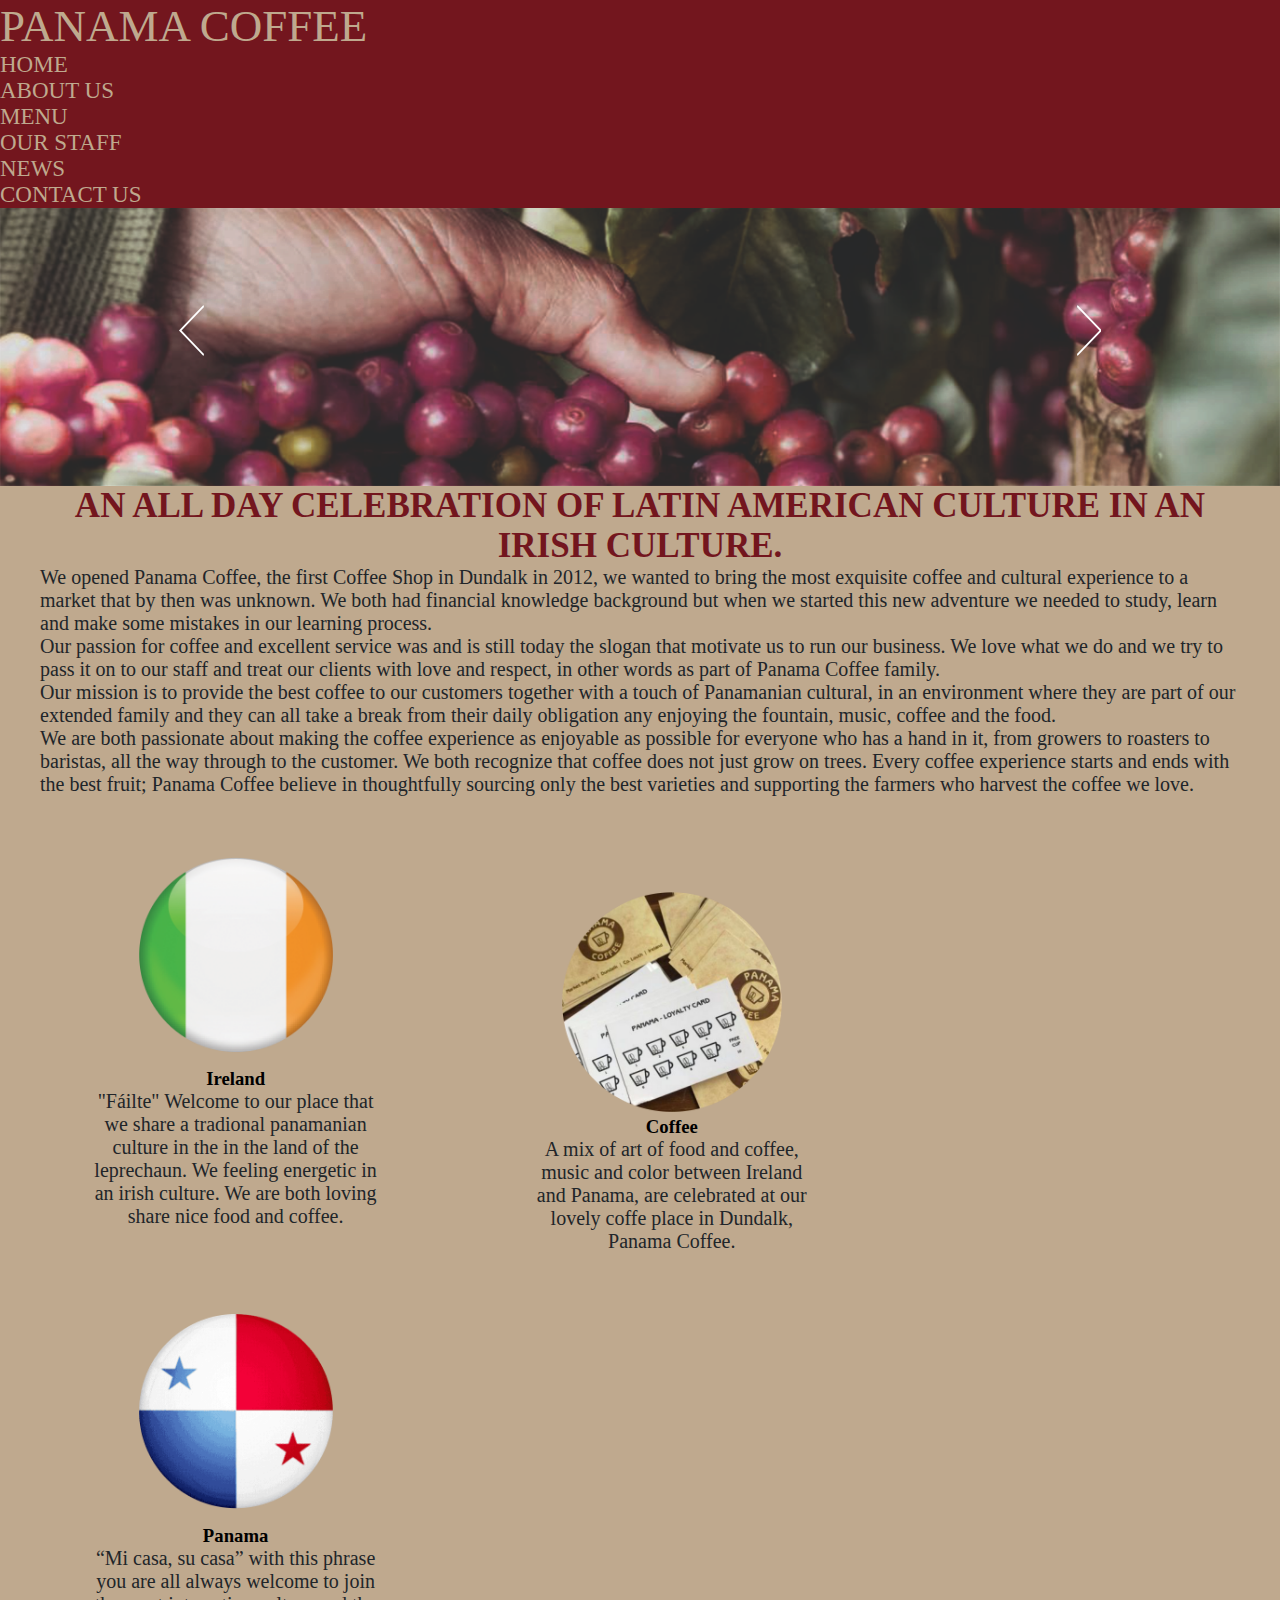
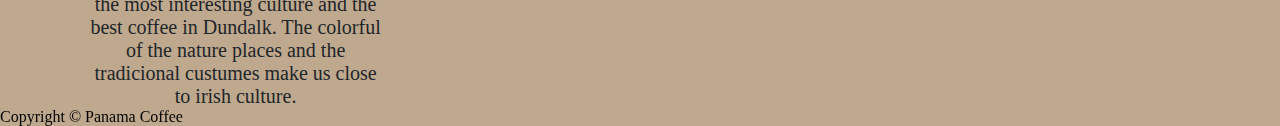
<file: about_us_Luisa_Nunes.html>
<!DOCTYPE html>
<html lang="en">

<!-- This page was created by Luisa Nunes-->

<head>
  <!--Meta tags-->
  <meta charset="UTF-8">
  <meta http-equiv="X-UA-Compatible" content="IE=edge">
  <meta name="viewport" content="width=device-width, initial-scale=1">

  <!-- Page title -->
  <title>About us</title>

  <!-- Bootstrap CSS Js -->

  <link href="https://cdn.jsdelivr.net/npm/bootstrap@5.0.2/dist/css/bootstrap.min.css" rel="stylesheet"
    integrity="sha384-EVSTQN3/azprG1Anm3QDgpJLIm9Nao0Yz1ztcQTwFspd3yD65VohhpuuCOmLASjC" crossorigin="anonymous">

  <script src="https://cdn.jsdelivr.net/npm/bootstrap@5.0.2/dist/js/bootstrap.bundle.min.js"
    integrity="sha384-MrcW6ZMFYlzcLA8Nl+NtUVF0sA7MsXsP1UyJoMp4YLEuNSfAP+JcXn/tWtIaxVXM"
    crossorigin="anonymous"></script>

  <!-- CSS created by Luisa Nunes -->
  <link rel="stylesheet" href="CSS/css_Luisa_Nunes.css">
  <link rel="stylesheet" href="CSS/slick_Luisa_Nunes.css">

  <!-- Main CSS created by Edson Nascimento -->
  <link rel="stylesheet" href=".//external.css">


</head>

<body>
  <header>
    <!-- This Nav was created by Edson Nascimento and I (Luisa Nunes) add 2 others Pages: About us and News-->
    <div class="container">
            <div class="row align-items-start">
                <div class="col">
                    <a class="logo" href=".//index.html">Panama Coffee</a>
                </div>
                <div class="col">
                    <ul class="nav justify-content-end">
                       <li class="nav-item">
                            <a class="nav-link active" href=".//index.html">HOME</a>
                        </li>
                          <li class="nav-item">
                            <a class="nav-link" href=".//about_us_Luisa_Nunes.html">ABOUT US</a>
                        </li>
                        <li class="nav-item">
                            <a class="nav-link" href=".//menu.html">MENU</a>
                        </li>
                        <li class="nav-item">
                            <a class="nav-link" href=".//ourstaff_Roberta_Brasil.html">OUR STAFF</a>
                        </li>
                         <li class="nav-item">
                            <a class="nav-link" href=".//news_Luisa_Nunes.html">NEWS</a>
                        </li>
                        <li class="nav-item">
                            <a class="nav-link" href=".//contact_us_Roberta_Brasil.html">CONTACT US</a>
                        </li>
                    </ul>

                </div>
            </div>
        </div>
  </header>

  <!-- here start About Us Page,this container from bootstrap has auto margin,also holds my main informations-->

<!-- Here is 4 slides slick-->
  <div class="col-100">
        <div class="slider-principal">
            <img src="./images/pan_coffee_18.jpg" alt="carousel1" />
            <img src="./images/pan_coffee_19.jpg" alt="carousel2" />
            <img src="./images/pan_coffee_20.jpg" alt="carousel3" />
            <img src="./images/pan_coffee_21.jpg" alt="carousel4" />
            <img src="./images/pan_coffee_22.jpg" alt="carousel5" />
        </div>
    </div>

<!--Here is About Us Writting: Mission, story and etc-->
 <div class="col-100">
        <div class="content highlighted-write">
            <h1>An all day celebration of <strong>Latin American Culture</strong> in an Irish culture.</h1>
            <p>We opened Panama Coffee, the first Coffee Shop in Dundalk in 2012, we wanted to bring the most exquisite coffee and cultural experience to a market that by then was unknown.
            We both had financial knowledge background but when we started  this new adventure we needed to study, learn and make some mistakes in our learning process.</p>
            
            <p>Our passion for coffee and excellent service was and is still today the slogan that motivate us to run our business. We love what we do and we try to pass it on to our staff and treat our clients with love and respect, in other words as part of Panama Coffee family.</p>
            
            <p>Our mission is to provide the best coffee to our customers together with a touch of Panamanian cultural, in an environment where they are part of our extended family and they can all take a break from their daily obligation any enjoying the fountain, music, coffee and the food.</p>
            
            <p>We are both passionate about making the coffee experience as enjoyable as possible for everyone who has a hand in it, from growers to roasters to baristas, all the way through to the customer. We both recognize that coffee does not just grow on trees. Every coffee experience starts and ends with the best fruit; Panama Coffee believe in thoughtfully sourcing only the best varieties and supporting the farmers who harvest the coffee we love.
            </p>

            <div class="col-3 block-write">
                <img src="./images/pan_coffee_23.png" alt="ireland" width="220" height="220" />
                <h3><b>Ireland</b></h3>
                <p> "Fáilte" Welcome to our place that we share a tradional panamanian culture in the in the land of the leprechaun. We feeling energetic in an irish culture. We are both loving share nice food and coffee. 
                </p>
            </div>
            <div class="col-3 block-write" style="margin-top: 6em;">
                <img src="./images/pan_coffee_24.png" alt="coffee" width="220" height="220" />
                <h3><b>Coffee</b></h3>
                <p> A mix of art of food and coffee, music and color between Ireland and Panama, are celebrated at our lovely coffe place in Dundalk, Panama Coffee.
                </p>
            </div>
            <div class="col-3 block-write">
                <img src="./images/pan_coffee_25.png" alt="panama" width="220" height="220" />
                <h3><b>Panama</b></h3>
                <p>“Mi casa, su casa” with this phrase you are all always welcome to join the most interesting culture and the best coffee in Dundalk. The colorful of the nature places and the tradicional custumes make us close to irish culture. 
                </p>
            </div>
        </div>
    </div>
<!--Here is the Footer with some information-->

  <footer class= about-us>
       Copyright &#169; Panama Coffee
    </footer>

 <!-- Javascript and Jquery created by Luisa Nunes -->
  <script src="./JS/jquery_Luisa_Nunes.js"></script>
  <script src="./JS/jquery-migrate_Luisa_Nunes.js"></script>
  <script src="./JS/slick.min_Luisa_Nunes.js"></script>
  <script src="./JS/js_Luisa_Nunes.js"></script>
  
</body>

</html>
</file>
<file: external.css>
a {
  color: #bfa98e;
  text-decoration: none;
  transition: 0.3s;
  font-size: 23px;
}

html,
body {
  height: 100%;
  width: 100%;
  background-color: #bfa98e;
}

body footer .middle {
  padding: 48px 24px;
  color: #e11e1e;
  position: absolute;
}

.logo {
  font-size: 45px;
  text-transform: uppercase;
  display: inline-block;
  color: #bfa98e;
}

nav {
  display: flex;
  justify-content: space-around;
  align-items: center;
  background: #73161e;
}

main {
  background-size: cover;

  background: url(./images/back4.jpg);
}

.nav-list {
  list-style: none;
  display: flex;
}

.nav-list li {
  letter-spacing: 3px;
  margin-left: 32px;
}
.mobile-menu {
  display: none;
  cursor: pointer;
}

.mobile-menu div {
  width: 32px;
  height: 2px;
  background: #fff;
  margin: 8px;
  transition: 0.3s;
}

.nav-list.active {
  transform: translateX(0);
}

@keyframes navLinkFade {
  from {
    opacity: 0;
    transform: translateX(50px);
  }
  to {
    opacity: 1;
    transform: translateX(0);
  }
}

.mobile-menu.active .line1 {
  transform: rotate(-45deg) translate(-8px, 8px);
}
.mobile-menu.active .line2 {
  opacity: 0;
}
.mobile-menu.active .line3 {
  transform: rotate(45deg) translate(-5px, -7px);
}

footer div .middle {
  position: absolute;
  z-index: 1;
}

footer {
  position: relative;
  padding: 50px;
  width: 100%;
  padding: 0px;
}

#footer a {
  height: 56px;
  width: 56px;
  display: inline-block;
  margin: 10px;
}

.middle {
  top: 70%;
  left: 50%;
  transform: translate(-50%, -50%);
  bottom: 0%;
}
@keyframes flash {
  0% {
    left: -100%;
    top: 90%;
  }
  50% {
    left: 10%;
    top: -30%;
  }
  100% {
    left: -10%;
    top: -10%;
  }
}

.navbar-menu {
  padding: 23px;
  background-color: rgb(150, 53, 0);
}

.nav-menu {
  text-decoration: none;
  font-weight: bolder;
  text-align: center;
  font-size: 30px;
  justify-content: space-around;
  list-style: none;
  display: flex;
  padding: 15px;
  background-color: brown;
}

section.menu_container {
  display: flex;
  top: 0%;
  position: relative;
  text-align: center;
  padding: 0.12rem;
  flex-direction: inherit;
  font-variant: all-petite-caps;
}

body main .square {
  position: absolute;
  width: 100%;
  margin-bottom: 10%;
}

header {
  background-color: #73161e;
}

.carousel {
  position: relative;
  margin-top: 55%;
  margin-bottom: 0;
  background-color: #bfa98e;
}

.menu_b {
  width: 960px;
  margin: auto;
  position: relative;
  top: 5%;
  right: 10%;
}

.cont {
  display: table;
  margin: auto;
  margin-top: 30px;
}

.img_menu {
  display: table-cell;
  float: left;
  width: 30%;
}

.text_c {
  display: table-cell;
  float: left;
  width: 450px;
  margin-top: 60px;
  margin-left: 20px;
}

.img_location {
  display: table-cell;
  float: right;
  width: 35%;
  margin-right: -16%;
}

.text_l {
  display: table-cell;
  float: left;
  width: 450px;
  margin-top: 55px;
  margin-left: 305px;
}

.img_van {
  display: table-cell;
  float: left;
  width: 30%;
  margin-top: 65px;
}

.text_d {
  display: table-cell;
  float: left;
  width: 450px;
  margin-top: 115px;
  margin-left: 20px;
}

.seletor-para-algum-widget {
  box-sizing: content-box;
}

.nav-item {
  font-size: 23px;
  color: #bfa98e;
  text-decoration: none;
  transition: 0.3s;
  position: center;
}

.nav-link {
  position: relative;
  top: 20%;
  color: #bfa98e;
}

#footer {
  padding: 18rem 0rem;
  background-color: #73161e;
}

#footer a {
  height: 56px;
  width: 56px;
  display: inline-block;
  margin: 10px;
}

.wrapper {
  display: inline-flex;
  position: absolute;
  left: 85%;
  top: 30%;
}

.wrapper .icon {
  position: relative;
  background-color: #ffffff;
  border-radius: 50%;
  padding: 15px;
  margin: 10px;
  width: 50px;
  height: 50px;
  font-size: 18px;
  display: flex;
  justify-content: center;
  align-items: center;
  flex-direction: column;
  box-shadow: 0 10px 10px rgba(0, 0, 0, 0.1);
  cursor: pointer;
  transition: all 0.2s cubic-bezier(0.68, -0.55, 0.265, 1.55);
}

.wrapper .tooltip {
  position: absolute;
  top: 0;
  font-size: 14px;
  background-color: #ffffff;
  color: #ffffff;
  padding: 5px 8px;
  border-radius: 5px;
  box-shadow: 0 10px 10px rgba(0, 0, 0, 0.1);
  opacity: 0;
  pointer-events: none;
  transition: all 0.3s cubic-bezier(0.68, -0.55, 0.265, 1.55);
}

.wrapper .tooltip::before {
  position: absolute;
  content: "";
  height: 8px;
  width: 8px;
  background-color: #ffffff;
  bottom: -3px;
  left: 50%;
  transform: translate(-50%) rotate(45deg);
  transition: all 0.3s cubic-bezier(0.68, -0.55, 0.265, 1.55);
}

.wrapper .icon:hover .tooltip {
  top: -45px;
  opacity: 1;
  visibility: visible;
  pointer-events: auto;
}

.wrapper .icon:hover span,
.wrapper .icon:hover .tooltip {
  text-shadow: 0px -1px 0px rgba(0, 0, 0, 0.1);
}

.wrapper .facebook:hover,
.wrapper .facebook:hover .tooltip,
.wrapper .facebook:hover .tooltip::before {
  background-color: #3b5999;
  color: #ffffff;
}

.wrapper .instagram:hover,
.wrapper .instagram:hover .tooltip,
.wrapper .instagram:hover .tooltip::before {
  background-color: #e1306c;
  color: #ffffff;
}

.wrapper .whatsapp:hover,
.wrapper .whatsapp:hover .tooltip,
.wrapper .whatsapp:hover .tooltip::before {
  background-color: #333333;
  color: #ffffff;
}

img {
  max-width: 100%;
  height: auto;
}
.eva {
  opacity: 0.7;
  position: absolute;
  bottom: -30px;
  left: 0px;
  height: 66%;
  border-radius: 60%;
  letter-spacing: -1px;
}
</file>
<file: CSS/css_Luisa_Nunes.css>
/*reset the page settings*/

  * {
          padding: 0;
          margin: 0;
}

  .container-fluid {
          display: block;
          background-color: #bfa98e;
          width: 100%;
}



/* 4 slides Slick style */
    .col-100 {
            width: 100%;
            float: left;
            position: relative;
}
    
    button.slick-prev {
            font-size: 0px;
            border: none;
            width: 25px;
            height: 51px;
            z-index: 9;
            background-color: transparent;
            position: absolute;
            background-image: url(../images/previous.png);
            top: 35%;
            left: 14%;
}

    button.slick-next {
            font-size: 0px;
            border: none;
            width: 25px;
            height: 51px;
            z-index: 9;
            background-color: transparent;
            position: absolute;
            background-image: url(../images/next.png);
            top: 35%;
            right: 14%;
}

    .slick-list {
            width: 100%!important;
}

    .slick-initialized {
            overflow: hidden;
}

    .slick-dots li button {
            font-size: 0px;
            border: 5px solid #ffffff;
            width: 26px;
            height: 26px;
            background: transparent;
            border-radius: 50%;
            cursor: pointer;
}

    .slick-dots {
            margin: 0 auto;
            width: 50%;
            position: absolute;
            left: 50%;
            top: 600px;
}

    li.slick-active button {
            background: #bfa98e;
}

    .slick-dots li {
            padding-left: 10px;
            display: inline-block;
}

/* About Us Writing and Images Style */
    .highlighted-write {
            text-align: center;
}
    .highlighted-write strong {
            color: #73161e;
}
    .highlighted-write h1 {
            text-transform: uppercase;
            text-align: center;
            font-size: 35px;
            color: #73161e;
            padding-left: 40px;
            padding-right:40px;
}
    .highlighted-write p {
            text-align: left;
            font-size: 20px;
            color: #212529;
            padding-left: 40px;
            padding-right:40px;
}

    .col-3 {
            text-align: center;
            padding-left: 50px;
            padding-right: 15px; 
            width: 29%;
            float: left;
            position: relative;
}

    .block-write {
            margin-top: 3em;
        

}

   .block-write p {
            text-align: center;

}

/* Footer about us*/

    .about-us footer {
            font-family: Times new roman, times, serif;
            font-style: normal;
            color: white;
            text-align: center;
            background: #006341;
            padding: 10px;

}
</file>
